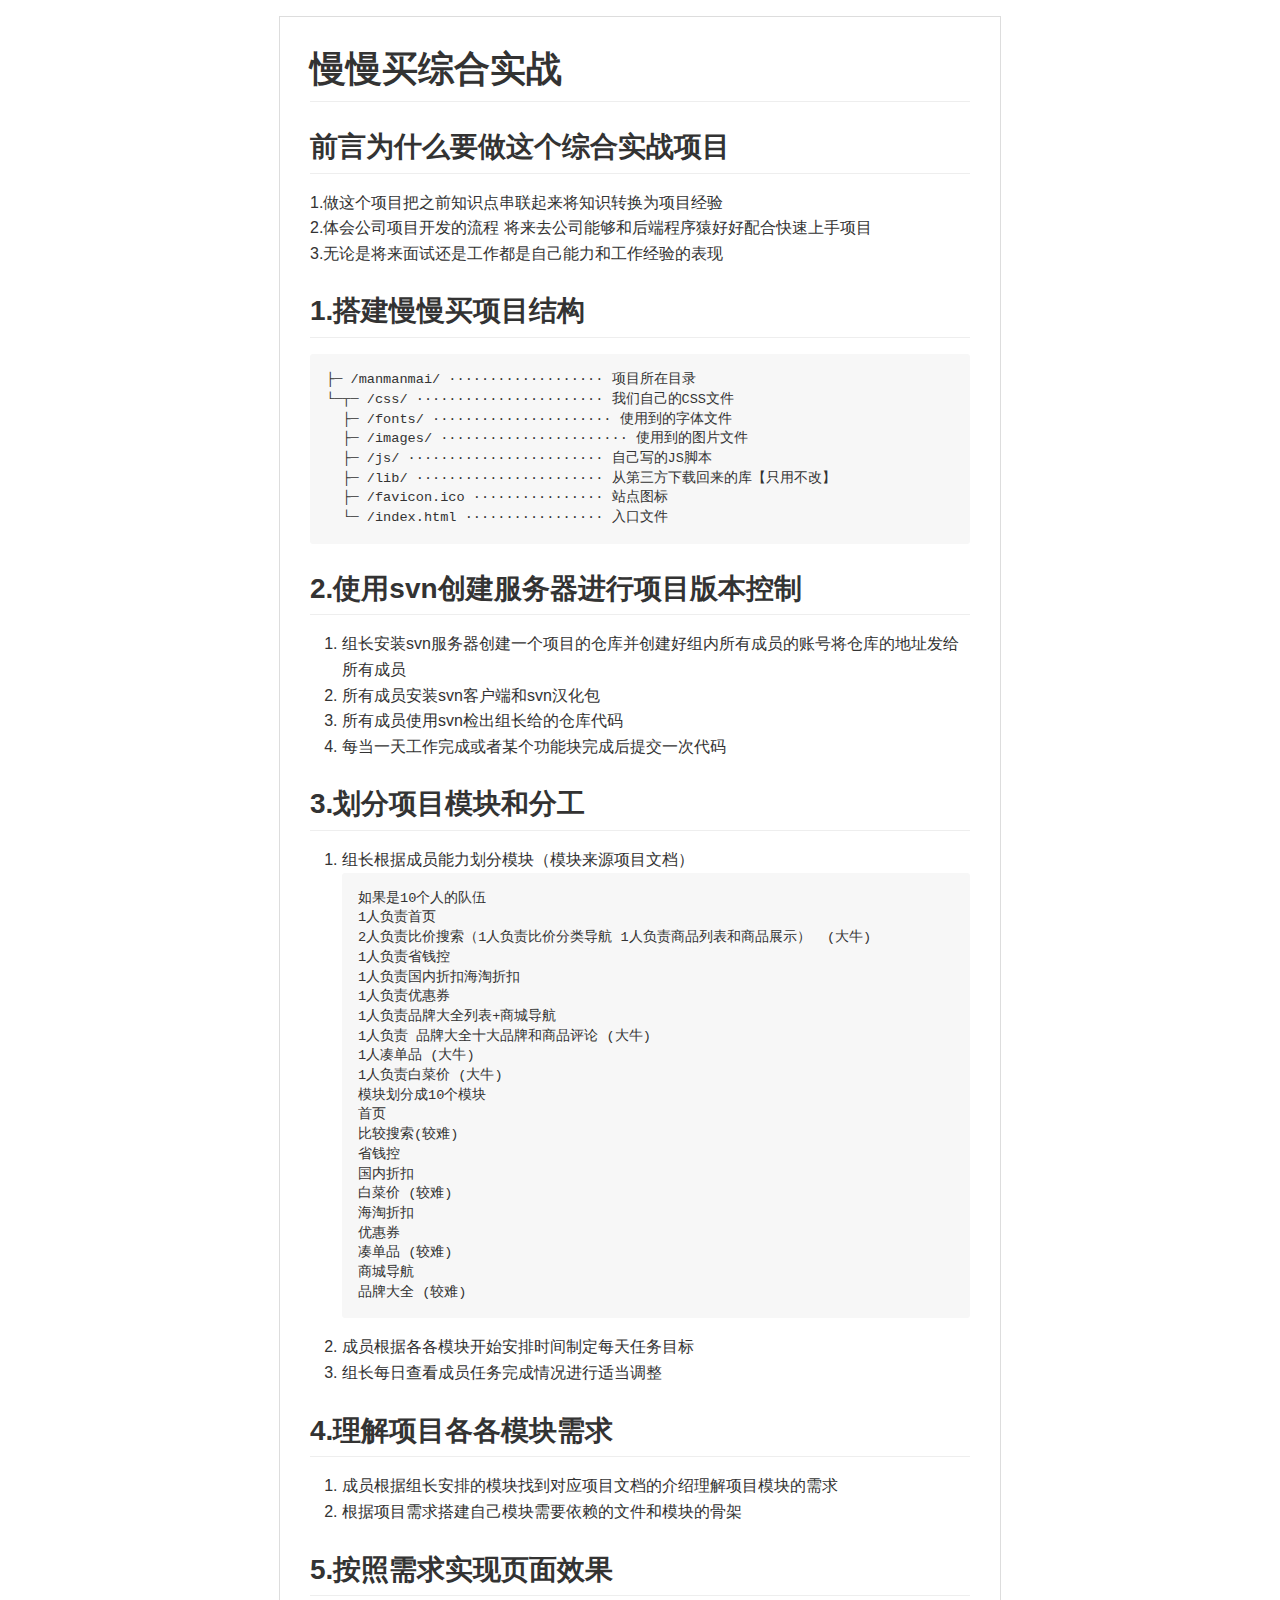
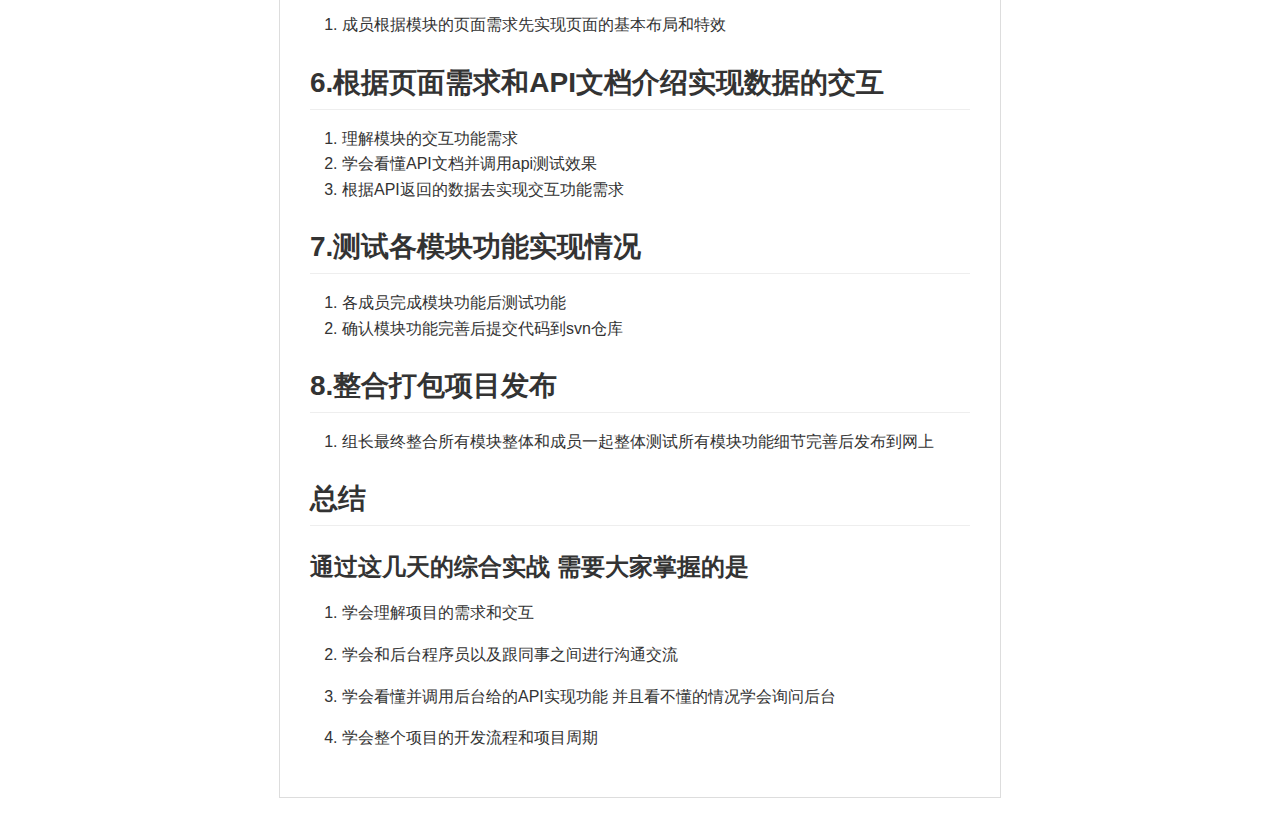
<file: 项目文档/readme.html>
<!DOCTYPE html><html><head><meta charset="utf-8"><style>body {
  width: 45em;
  border: 1px solid #ddd;
  outline: 1300px solid #fff;
  margin: 16px auto;
}

body .markdown-body
{
  padding: 30px;
}

@font-face {
  font-family: fontawesome-mini;
  src: url([data-uri]) format('woff');
}

@font-face {
  font-family: octicons-anchor;
  src: url([data-uri]) format('woff');
}

.markdown-body {
  font-family: sans-serif;
  -ms-text-size-adjust: 100%;
  -webkit-text-size-adjust: 100%;
  color: #333333;
  overflow: hidden;
  font-family: "Helvetica Neue", Helvetica, "Segoe UI", Arial, freesans, sans-serif;
  font-size: 16px;
  line-height: 1.6;
  word-wrap: break-word;
}

.markdown-body a {
  background: transparent;
}

.markdown-body a:active,
.markdown-body a:hover {
  outline: 0;
}

.markdown-body b,
.markdown-body strong {
  font-weight: bold;
}

.markdown-body mark {
  background: #ff0;
  color: #000;
  font-style: italic;
  font-weight: bold;
}

.markdown-body sub,
.markdown-body sup {
  font-size: 75%;
  line-height: 0;
  position: relative;
  vertical-align: baseline;
}
.markdown-body sup {
  top: -0.5em;
}
.markdown-body sub {
  bottom: -0.25em;
}

.markdown-body h1 {
  font-size: 2em;
  margin: 0.67em 0;
}

.markdown-body img {
  border: 0;
}

.markdown-body hr {
  -moz-box-sizing: content-box;
  box-sizing: content-box;
  height: 0;
}

.markdown-body pre {
  overflow: auto;
}

.markdown-body code,
.markdown-body kbd,
.markdown-body pre,
.markdown-body samp {
  font-family: monospace, monospace;
  font-size: 1em;
}

.markdown-body input {
  color: inherit;
  font: inherit;
  margin: 0;
}

.markdown-body html input[disabled] {
  cursor: default;
}

.markdown-body input {
  line-height: normal;
}

.markdown-body input[type="checkbox"] {
  box-sizing: border-box;
  padding: 0;
}

.markdown-body table {
  border-collapse: collapse;
  border-spacing: 0;
}

.markdown-body td,
.markdown-body th {
  padding: 0;
}

.markdown-body .codehilitetable {
  border: 0;
  border-spacing: 0;
}

.markdown-body .codehilitetable tr {
  border: 0;
}

.markdown-body .codehilitetable pre,
.markdown-body .codehilitetable div.codehilite {
  margin: 0;
}

.markdown-body .linenos,
.markdown-body .code,
.markdown-body .codehilitetable td {
  border: 0;
  padding: 0;
}

.markdown-body td:not(.linenos) .linenodiv {
  padding: 0 !important;
}

.markdown-body .code {
  width: 100%;
}

.markdown-body .linenos div pre,
.markdown-body .linenodiv pre,
.markdown-body .linenodiv {
  border: 0;
  -webkit-border-radius: 0;
  -moz-border-radius: 0;
  border-radius: 0;
  -webkit-border-top-left-radius: 3px;
  -webkit-border-bottom-left-radius: 3px;
  -moz-border-radius-topleft: 3px;
  -moz-border-radius-bottomleft: 3px;
  border-top-left-radius: 3px;
  border-bottom-left-radius: 3px;
}

.markdown-body .code div pre,
.markdown-body .code div {
  border: 0;
  -webkit-border-radius: 0;
  -moz-border-radius: 0;
  border-radius: 0;
  -webkit-border-top-right-radius: 3px;
  -webkit-border-bottom-right-radius: 3px;
  -moz-border-radius-topright: 3px;
  -moz-border-radius-bottomright: 3px;
  border-top-right-radius: 3px;
  border-bottom-right-radius: 3px;
}

.markdown-body * {
  -moz-box-sizing: border-box;
  box-sizing: border-box;
}

.markdown-body input {
  font: 13px Helvetica, arial, freesans, clean, sans-serif, "Segoe UI Emoji", "Segoe UI Symbol";
  line-height: 1.4;
}

.markdown-body a {
  color: #4183c4;
  text-decoration: none;
}

.markdown-body a:hover,
.markdown-body a:focus,
.markdown-body a:active {
  text-decoration: underline;
}

.markdown-body hr {
  height: 0;
  margin: 15px 0;
  overflow: hidden;
  background: transparent;
  border: 0;
  border-bottom: 1px solid #ddd;
}

.markdown-body hr:before,
.markdown-body hr:after {
  display: table;
  content: " ";
}

.markdown-body hr:after {
  clear: both;
}

.markdown-body h1,
.markdown-body h2,
.markdown-body h3,
.markdown-body h4,
.markdown-body h5,
.markdown-body h6 {
  margin-top: 15px;
  margin-bottom: 15px;
  line-height: 1.1;
}

.markdown-body h1 {
  font-size: 30px;
}

.markdown-body h2 {
  font-size: 21px;
}

.markdown-body h3 {
  font-size: 16px;
}

.markdown-body h4 {
  font-size: 14px;
}

.markdown-body h5 {
  font-size: 12px;
}

.markdown-body h6 {
  font-size: 11px;
}

.markdown-body blockquote {
  margin: 0;
}

.markdown-body ul,
.markdown-body ol {
  padding: 0;
  margin-top: 0;
  margin-bottom: 0;
}

.markdown-body ol ol,
.markdown-body ul ol {
  list-style-type: lower-roman;
}

.markdown-body ul ul ol,
.markdown-body ul ol ol,
.markdown-body ol ul ol,
.markdown-body ol ol ol {
  list-style-type: lower-alpha;
}

.markdown-body dd {
  margin-left: 0;
}

.markdown-body code,
.markdown-body pre,
.markdown-body samp {
  font-family: Consolas, "Liberation Mono", Menlo, Courier, monospace;
  font-size: 12px;
}

.markdown-body pre {
  margin-top: 0;
  margin-bottom: 0;
}

.markdown-body kbd {
  background-color: #e7e7e7;
  background-image: -moz-linear-gradient(#fefefe, #e7e7e7);
  background-image: -webkit-linear-gradient(#fefefe, #e7e7e7);
  background-image: linear-gradient(#fefefe, #e7e7e7);
  background-repeat: repeat-x;
  border-radius: 2px;
  border: 1px solid #cfcfcf;
  color: #000;
  padding: 3px 5px;
  line-height: 10px;
  font: 11px Consolas, "Liberation Mono", Menlo, Courier, monospace;
  display: inline-block;
}

.markdown-body>*:first-child {
  margin-top: 0 !important;
}

.markdown-body>*:last-child {
  margin-bottom: 0 !important;
}

.markdown-body .headeranchor-link {
  position: absolute;
  top: 0;
  bottom: 0;
  left: 0;
  display: block;
  padding-right: 6px;
  padding-left: 30px;
  margin-left: -30px;
}

.markdown-body .headeranchor-link:focus {
  outline: none;
}

.markdown-body h1,
.markdown-body h2,
.markdown-body h3,
.markdown-body h4,
.markdown-body h5,
.markdown-body h6 {
  position: relative;
  margin-top: 1em;
  margin-bottom: 16px;
  font-weight: bold;
  line-height: 1.4;
}

.markdown-body h1 .headeranchor,
.markdown-body h2 .headeranchor,
.markdown-body h3 .headeranchor,
.markdown-body h4 .headeranchor,
.markdown-body h5 .headeranchor,
.markdown-body h6 .headeranchor {
  display: none;
  color: #000;
  vertical-align: middle;
}

.markdown-body h1:hover .headeranchor-link,
.markdown-body h2:hover .headeranchor-link,
.markdown-body h3:hover .headeranchor-link,
.markdown-body h4:hover .headeranchor-link,
.markdown-body h5:hover .headeranchor-link,
.markdown-body h6:hover .headeranchor-link {
  height: 1em;
  padding-left: 8px;
  margin-left: -30px;
  line-height: 1;
  text-decoration: none;
}

.markdown-body h1:hover .headeranchor-link .headeranchor,
.markdown-body h2:hover .headeranchor-link .headeranchor,
.markdown-body h3:hover .headeranchor-link .headeranchor,
.markdown-body h4:hover .headeranchor-link .headeranchor,
.markdown-body h5:hover .headeranchor-link .headeranchor,
.markdown-body h6:hover .headeranchor-link .headeranchor {
  display: inline-block;
}

.markdown-body h1 {
  padding-bottom: 0.3em;
  font-size: 2.25em;
  line-height: 1.2;
  border-bottom: 1px solid #eee;
}

.markdown-body h2 {
  padding-bottom: 0.3em;
  font-size: 1.75em;
  line-height: 1.225;
  border-bottom: 1px solid #eee;
}

.markdown-body h3 {
  font-size: 1.5em;
  line-height: 1.43;
}

.markdown-body h4 {
  font-size: 1.25em;
}

.markdown-body h5 {
  font-size: 1em;
}

.markdown-body h6 {
  font-size: 1em;
  color: #777;
}

.markdown-body p,
.markdown-body blockquote,
.markdown-body ul,
.markdown-body ol,
.markdown-body dl,
.markdown-body table,
.markdown-body pre,
.markdown-body .admonition {
  margin-top: 0;
  margin-bottom: 16px;
}

.markdown-body hr {
  height: 4px;
  padding: 0;
  margin: 16px 0;
  background-color: #e7e7e7;
  border: 0 none;
}

.markdown-body ul,
.markdown-body ol {
  padding-left: 2em;
}

.markdown-body ul ul,
.markdown-body ul ol,
.markdown-body ol ol,
.markdown-body ol ul {
  margin-top: 0;
  margin-bottom: 0;
}

.markdown-body li>p {
  margin-top: 16px;
}

.markdown-body dl {
  padding: 0;
}

.markdown-body dl dt {
  padding: 0;
  margin-top: 16px;
  font-size: 1em;
  font-style: italic;
  font-weight: bold;
}

.markdown-body dl dd {
  padding: 0 16px;
  margin-bottom: 16px;
}

.markdown-body blockquote {
  padding: 0 15px;
  color: #777;
  border-left: 4px solid #ddd;
}

.markdown-body blockquote>:first-child {
  margin-top: 0;
}

.markdown-body blockquote>:last-child {
  margin-bottom: 0;
}

.markdown-body table {
  display: block;
  width: 100%;
  overflow: auto;
  word-break: normal;
  word-break: keep-all;
}

.markdown-body table th {
  font-weight: bold;
}

.markdown-body table th,
.markdown-body table td {
  padding: 6px 13px;
  border: 1px solid #ddd;
}

.markdown-body table tr {
  background-color: #fff;
  border-top: 1px solid #ccc;
}

.markdown-body table tr:nth-child(2n) {
  background-color: #f8f8f8;
}

.markdown-body img {
  max-width: 100%;
  -moz-box-sizing: border-box;
  box-sizing: border-box;
}

.markdown-body code,
.markdown-body samp {
  padding: 0;
  padding-top: 0.2em;
  padding-bottom: 0.2em;
  margin: 0;
  font-size: 85%;
  background-color: rgba(0,0,0,0.04);
  border-radius: 3px;
}

.markdown-body code:before,
.markdown-body code:after {
  letter-spacing: -0.2em;
  content: "\00a0";
}

.markdown-body pre>code {
  padding: 0;
  margin: 0;
  font-size: 100%;
  word-break: normal;
  white-space: pre;
  background: transparent;
  border: 0;
}

.markdown-body .codehilite {
  margin-bottom: 16px;
}

.markdown-body .codehilite pre,
.markdown-body pre {
  padding: 16px;
  overflow: auto;
  font-size: 85%;
  line-height: 1.45;
  background-color: #f7f7f7;
  border-radius: 3px;
}

.markdown-body .codehilite pre {
  margin-bottom: 0;
  word-break: normal;
}

.markdown-body pre {
  word-wrap: normal;
}

.markdown-body pre code {
  display: inline;
  max-width: initial;
  padding: 0;
  margin: 0;
  overflow: initial;
  line-height: inherit;
  word-wrap: normal;
  background-color: transparent;
  border: 0;
}

.markdown-body pre code:before,
.markdown-body pre code:after {
  content: normal;
}

/* Admonition */
.markdown-body .admonition {
  -webkit-border-radius: 3px;
  -moz-border-radius: 3px;
  position: relative;
  border-radius: 3px;
  border: 1px solid #e0e0e0;
  border-left: 6px solid #333;
  padding: 10px 10px 10px 30px;
}

.markdown-body .admonition table {
  color: #333;
}

.markdown-body .admonition p {
  padding: 0;
}

.markdown-body .admonition-title {
  font-weight: bold;
  margin: 0;
}

.markdown-body .admonition>.admonition-title {
  color: #333;
}

.markdown-body .attention>.admonition-title {
  color: #a6d796;
}

.markdown-body .caution>.admonition-title {
  color: #d7a796;
}

.markdown-body .hint>.admonition-title {
  color: #96c6d7;
}

.markdown-body .danger>.admonition-title {
  color: #c25f77;
}

.markdown-body .question>.admonition-title {
  color: #96a6d7;
}

.markdown-body .note>.admonition-title {
  color: #d7c896;
}

.markdown-body .admonition:before,
.markdown-body .attention:before,
.markdown-body .caution:before,
.markdown-body .hint:before,
.markdown-body .danger:before,
.markdown-body .question:before,
.markdown-body .note:before {
  font: normal normal 16px fontawesome-mini;
  -moz-osx-font-smoothing: grayscale;
  -webkit-user-select: none;
  -moz-user-select: none;
  -ms-user-select: none;
  user-select: none;
  line-height: 1.5;
  color: #333;
  position: absolute;
  left: 0;
  top: 0;
  padding-top: 10px;
  padding-left: 10px;
}

.markdown-body .admonition:before {
  content: "\f056\00a0";
  color: 333;
}

.markdown-body .attention:before {
  content: "\f058\00a0";
  color: #a6d796;
}

.markdown-body .caution:before {
  content: "\f06a\00a0";
  color: #d7a796;
}

.markdown-body .hint:before {
  content: "\f05a\00a0";
  color: #96c6d7;
}

.markdown-body .danger:before {
  content: "\f057\00a0";
  color: #c25f77;
}

.markdown-body .question:before {
  content: "\f059\00a0";
  color: #96a6d7;
}

.markdown-body .note:before {
  content: "\f040\00a0";
  color: #d7c896;
}

.markdown-body .admonition::after {
  content: normal;
}

.markdown-body .attention {
  border-left: 6px solid #a6d796;
}

.markdown-body .caution {
  border-left: 6px solid #d7a796;
}

.markdown-body .hint {
  border-left: 6px solid #96c6d7;
}

.markdown-body .danger {
  border-left: 6px solid #c25f77;
}

.markdown-body .question {
  border-left: 6px solid #96a6d7;
}

.markdown-body .note {
  border-left: 6px solid #d7c896;
}

.markdown-body .admonition>*:first-child {
  margin-top: 0 !important;
}

.markdown-body .admonition>*:last-child {
  margin-bottom: 0 !important;
}

/* progress bar*/
.markdown-body .progress {
  display: block;
  width: 300px;
  margin: 10px 0;
  height: 24px;
  -webkit-border-radius: 3px;
  -moz-border-radius: 3px;
  border-radius: 3px;
  background-color: #ededed;
  position: relative;
  box-shadow: inset -1px 1px 3px rgba(0, 0, 0, .1);
}

.markdown-body .progress-label {
  position: absolute;
  text-align: center;
  font-weight: bold;
  width: 100%; margin: 0;
  line-height: 24px;
  color: #333;
  text-shadow: 1px 1px 0 #fefefe, -1px -1px 0 #fefefe, -1px 1px 0 #fefefe, 1px -1px 0 #fefefe, 0 1px 0 #fefefe, 0 -1px 0 #fefefe, 1px 0 0 #fefefe, -1px 0 0 #fefefe, 1px 1px 2px #000;
  -webkit-font-smoothing: antialiased !important;
  white-space: nowrap;
  overflow: hidden;
}

.markdown-body .progress-bar {
  height: 24px;
  float: left;
  -webkit-border-radius: 3px;
  -moz-border-radius: 3px;
  border-radius: 3px;
  background-color: #96c6d7;
  box-shadow: inset 0 1px 0 rgba(255, 255, 255, .5), inset 0 -1px 0 rgba(0, 0, 0, .1);
  background-size: 30px 30px;
  background-image: -webkit-linear-gradient(
    135deg, rgba(255, 255, 255, .4) 27%,
    transparent 27%,
    transparent 52%, rgba(255, 255, 255, .4) 52%,
    rgba(255, 255, 255, .4) 77%,
    transparent 77%, transparent
  );
  background-image: -moz-linear-gradient(
    135deg,
    rgba(255, 255, 255, .4) 27%, transparent 27%,
    transparent 52%, rgba(255, 255, 255, .4) 52%,
    rgba(255, 255, 255, .4) 77%, transparent 77%,
    transparent
  );
  background-image: -ms-linear-gradient(
    135deg,
    rgba(255, 255, 255, .4) 27%, transparent 27%,
    transparent 52%, rgba(255, 255, 255, .4) 52%,
    rgba(255, 255, 255, .4) 77%, transparent 77%,
    transparent
  );
  background-image: -o-linear-gradient(
    135deg,
    rgba(255, 255, 255, .4) 27%, transparent 27%,
    transparent 52%, rgba(255, 255, 255, .4) 52%,
    rgba(255, 255, 255, .4) 77%, transparent 77%,
    transparent
  );
  background-image: linear-gradient(
    135deg,
    rgba(255, 255, 255, .4) 27%, transparent 27%,
    transparent 52%, rgba(255, 255, 255, .4) 52%,
    rgba(255, 255, 255, .4) 77%, transparent 77%,
    transparent
  );
}

.markdown-body .progress-100plus .progress-bar {
  background-color: #a6d796;
}

.markdown-body .progress-80plus .progress-bar {
  background-color: #c6d796;
}

.markdown-body .progress-60plus .progress-bar {
  background-color: #d7c896;
}

.markdown-body .progress-40plus .progress-bar {
  background-color: #d7a796;
}

.markdown-body .progress-20plus .progress-bar {
  background-color: #d796a6;
}

.markdown-body .progress-0plus .progress-bar {
  background-color: #c25f77;
}

.markdown-body .candystripe-animate .progress-bar{
  -webkit-animation: animate-stripes 3s linear infinite;
  -moz-animation: animate-stripes 3s linear infinite;
  animation: animate-stripes 3s linear infinite;
}

@-webkit-keyframes animate-stripes {
  0% {
    background-position: 0 0;
  }

  100% {
    background-position: 60px 0;
  }
}

@-moz-keyframes animate-stripes {
  0% {
    background-position: 0 0;
  }

  100% {
    background-position: 60px 0;
  }
}

@keyframes animate-stripes {
  0% {
    background-position: 0 0;
  }

  100% {
    background-position: 60px 0;
  }
}

.markdown-body .gloss .progress-bar {
  box-shadow:
    inset 0 4px 12px rgba(255, 255, 255, .7),
    inset 0 -12px 0 rgba(0, 0, 0, .05);
}

/* Multimarkdown Critic Blocks */
.markdown-body .critic_mark {
  background: #ff0;
}

.markdown-body .critic_delete {
  color: #c82829;
  text-decoration: line-through;
}

.markdown-body .critic_insert {
  color: #718c00 ;
  text-decoration: underline;
}

.markdown-body .critic_comment {
  color: #8e908c;
  font-style: italic;
}

.markdown-body .headeranchor {
  font: normal normal 16px octicons-anchor;
  line-height: 1;
  display: inline-block;
  text-decoration: none;
  -webkit-font-smoothing: antialiased;
  -moz-osx-font-smoothing: grayscale;
  -webkit-user-select: none;
  -moz-user-select: none;
  -ms-user-select: none;
  user-select: none;
}

.headeranchor:before {
  content: '\f05c';
}

.markdown-body .task-list-item {
  list-style-type: none;
}

.markdown-body .task-list-item+.task-list-item {
  margin-top: 3px;
}

.markdown-body .task-list-item input {
  margin: 0 4px 0.25em -20px;
  vertical-align: middle;
}

/* Media */
@media only screen and (min-width: 480px) {
  .markdown-body {
    font-size:14px;
  }
}

@media only screen and (min-width: 768px) {
  .markdown-body {
    font-size:16px;
  }
}

@media print {
  .markdown-body * {
    background: transparent !important;
    color: black !important;
    filter:none !important;
    -ms-filter: none !important;
  }

  .markdown-body {
    font-size:12pt;
    max-width:100%;
    outline:none;
    border: 0;
  }

  .markdown-body a,
  .markdown-body a:visited {
    text-decoration: underline;
  }

  .markdown-body .headeranchor-link {
    display: none;
  }

  .markdown-body a[href]:after {
    content: " (" attr(href) ")";
  }

  .markdown-body abbr[title]:after {
    content: " (" attr(title) ")";
  }

  .markdown-body .ir a:after,
  .markdown-body a[href^="javascript:"]:after,
  .markdown-body a[href^="#"]:after {
    content: "";
  }

  .markdown-body pre {
    white-space: pre;
    white-space: pre-wrap;
    word-wrap: break-word;
  }

  .markdown-body pre,
  .markdown-body blockquote {
    border: 1px solid #999;
    padding-right: 1em;
    page-break-inside: avoid;
  }

  .markdown-body .progress,
  .markdown-body .progress-bar {
    -moz-box-shadow: none;
    -webkit-box-shadow: none;
    box-shadow: none;
  }

  .markdown-body .progress {
    border: 1px solid #ddd;
  }

  .markdown-body .progress-bar {
    height: 22px;
    border-right: 1px solid #ddd;
  }

  .markdown-body tr,
  .markdown-body img {
    page-break-inside: avoid;
  }

  .markdown-body img {
    max-width: 100% !important;
  }

  .markdown-body p,
  .markdown-body h2,
  .markdown-body h3 {
    orphans: 3;
    widows: 3;
  }

  .markdown-body h2,
  .markdown-body h3 {
    page-break-after: avoid;
  }
}
</style><title>readme</title></head><body><article class="markdown-body"><h1 id="_1"><a name="user-content-_1" href="#_1" class="headeranchor-link" aria-hidden="true"><span class="headeranchor"></span></a>慢慢买综合实战</h1>
<h2 id="_2"><a name="user-content-_2" href="#_2" class="headeranchor-link" aria-hidden="true"><span class="headeranchor"></span></a>前言为什么要做这个综合实战项目</h2>
<p>1.做这个项目把之前知识点串联起来将知识转换为项目经验 <br />
2.体会公司项目开发的流程 将来去公司能够和后端程序猿好好配合快速上手项目<br />
3.无论是将来面试还是工作都是自己能力和工作经验的表现</p>
<h2 id="1"><a name="user-content-1" href="#1" class="headeranchor-link" aria-hidden="true"><span class="headeranchor"></span></a>1.搭建慢慢买项目结构</h2>
<pre><code>├─ /manmanmai/ ··················· 项目所在目录
└─┬─ /css/ ······················· 我们自己的CSS文件
  ├─ /fonts/ ······················ 使用到的字体文件
  ├─ /images/ ······················· 使用到的图片文件
  ├─ /js/ ························ 自己写的JS脚本
  ├─ /lib/ ······················· 从第三方下载回来的库【只用不改】
  ├─ /favicon.ico ················ 站点图标
  └─ /index.html ················· 入口文件
</code></pre>

<h2 id="2svn"><a name="user-content-2svn" href="#2svn" class="headeranchor-link" aria-hidden="true"><span class="headeranchor"></span></a>2.使用svn创建服务器进行项目版本控制</h2>
<ol>
<li>组长安装svn服务器创建一个项目的仓库并创建好组内所有成员的账号将仓库的地址发给所有成员</li>
<li>所有成员安装svn客户端和svn汉化包</li>
<li>所有成员使用svn检出组长给的仓库代码</li>
<li>每当一天工作完成或者某个功能块完成后提交一次代码</li>
</ol>
<h2 id="3"><a name="user-content-3" href="#3" class="headeranchor-link" aria-hidden="true"><span class="headeranchor"></span></a>3.划分项目模块和分工</h2>
<ol>
<li>组长根据成员能力划分模块（模块来源项目文档）<br />
    <pre><code>如果是10个人的队伍 
1人负责首页 
2人负责比价搜索（1人负责比价分类导航 1人负责商品列表和商品展示）  (大牛)
1人负责省钱控
1人负责国内折扣海淘折扣 
1人负责优惠券
1人负责品牌大全列表+商城导航 
1人负责 品牌大全十大品牌和商品评论 (大牛)
1人凑单品 (大牛)
1人负责白菜价 (大牛)
模块划分成10个模块
首页
比较搜索(较难)
省钱控
国内折扣
白菜价 (较难)
海淘折扣
优惠券
凑单品 (较难)
商城导航
品牌大全 (较难)
</code></pre></li>
<li>成员根据各各模块开始安排时间制定每天任务目标</li>
<li>组长每日查看成员任务完成情况进行适当调整</li>
</ol>
<h2 id="4"><a name="user-content-4" href="#4" class="headeranchor-link" aria-hidden="true"><span class="headeranchor"></span></a>4.理解项目各各模块需求</h2>
<ol>
<li>成员根据组长安排的模块找到对应项目文档的介绍理解项目模块的需求</li>
<li>根据项目需求搭建自己模块需要依赖的文件和模块的骨架</li>
</ol>
<h2 id="5"><a name="user-content-5" href="#5" class="headeranchor-link" aria-hidden="true"><span class="headeranchor"></span></a>5.按照需求实现页面效果</h2>
<ol>
<li>成员根据模块的页面需求先实现页面的基本布局和特效</li>
</ol>
<h2 id="6api"><a name="user-content-6api" href="#6api" class="headeranchor-link" aria-hidden="true"><span class="headeranchor"></span></a>6.根据页面需求和API文档介绍实现数据的交互</h2>
<ol>
<li>理解模块的交互功能需求</li>
<li>学会看懂API文档并调用api测试效果</li>
<li>根据API返回的数据去实现交互功能需求</li>
</ol>
<h2 id="7"><a name="user-content-7" href="#7" class="headeranchor-link" aria-hidden="true"><span class="headeranchor"></span></a>7.测试各模块功能实现情况</h2>
<ol>
<li>各成员完成模块功能后测试功能</li>
<li>确认模块功能完善后提交代码到svn仓库</li>
</ol>
<h2 id="8"><a name="user-content-8" href="#8" class="headeranchor-link" aria-hidden="true"><span class="headeranchor"></span></a>8.整合打包项目发布</h2>
<ol>
<li>组长最终整合所有模块整体和成员一起整体测试所有模块功能细节完善后发布到网上</li>
</ol>
<h2 id="_3"><a name="user-content-_3" href="#_3" class="headeranchor-link" aria-hidden="true"><span class="headeranchor"></span></a>总结</h2>
<h3 id="_4"><a name="user-content-_4" href="#_4" class="headeranchor-link" aria-hidden="true"><span class="headeranchor"></span></a>通过这几天的综合实战 需要大家掌握的是</h3>
<ol>
<li>
<p>学会理解项目的需求和交互</p>
</li>
<li>
<p>学会和后台程序员以及跟同事之间进行沟通交流</p>
</li>
<li>
<p>学会看懂并调用后台给的API实现功能 并且看不懂的情况学会询问后台</p>
</li>
<li>
<p>学会整个项目的开发流程和项目周期</p>
</li>
</ol></article></body></html>
</file>
